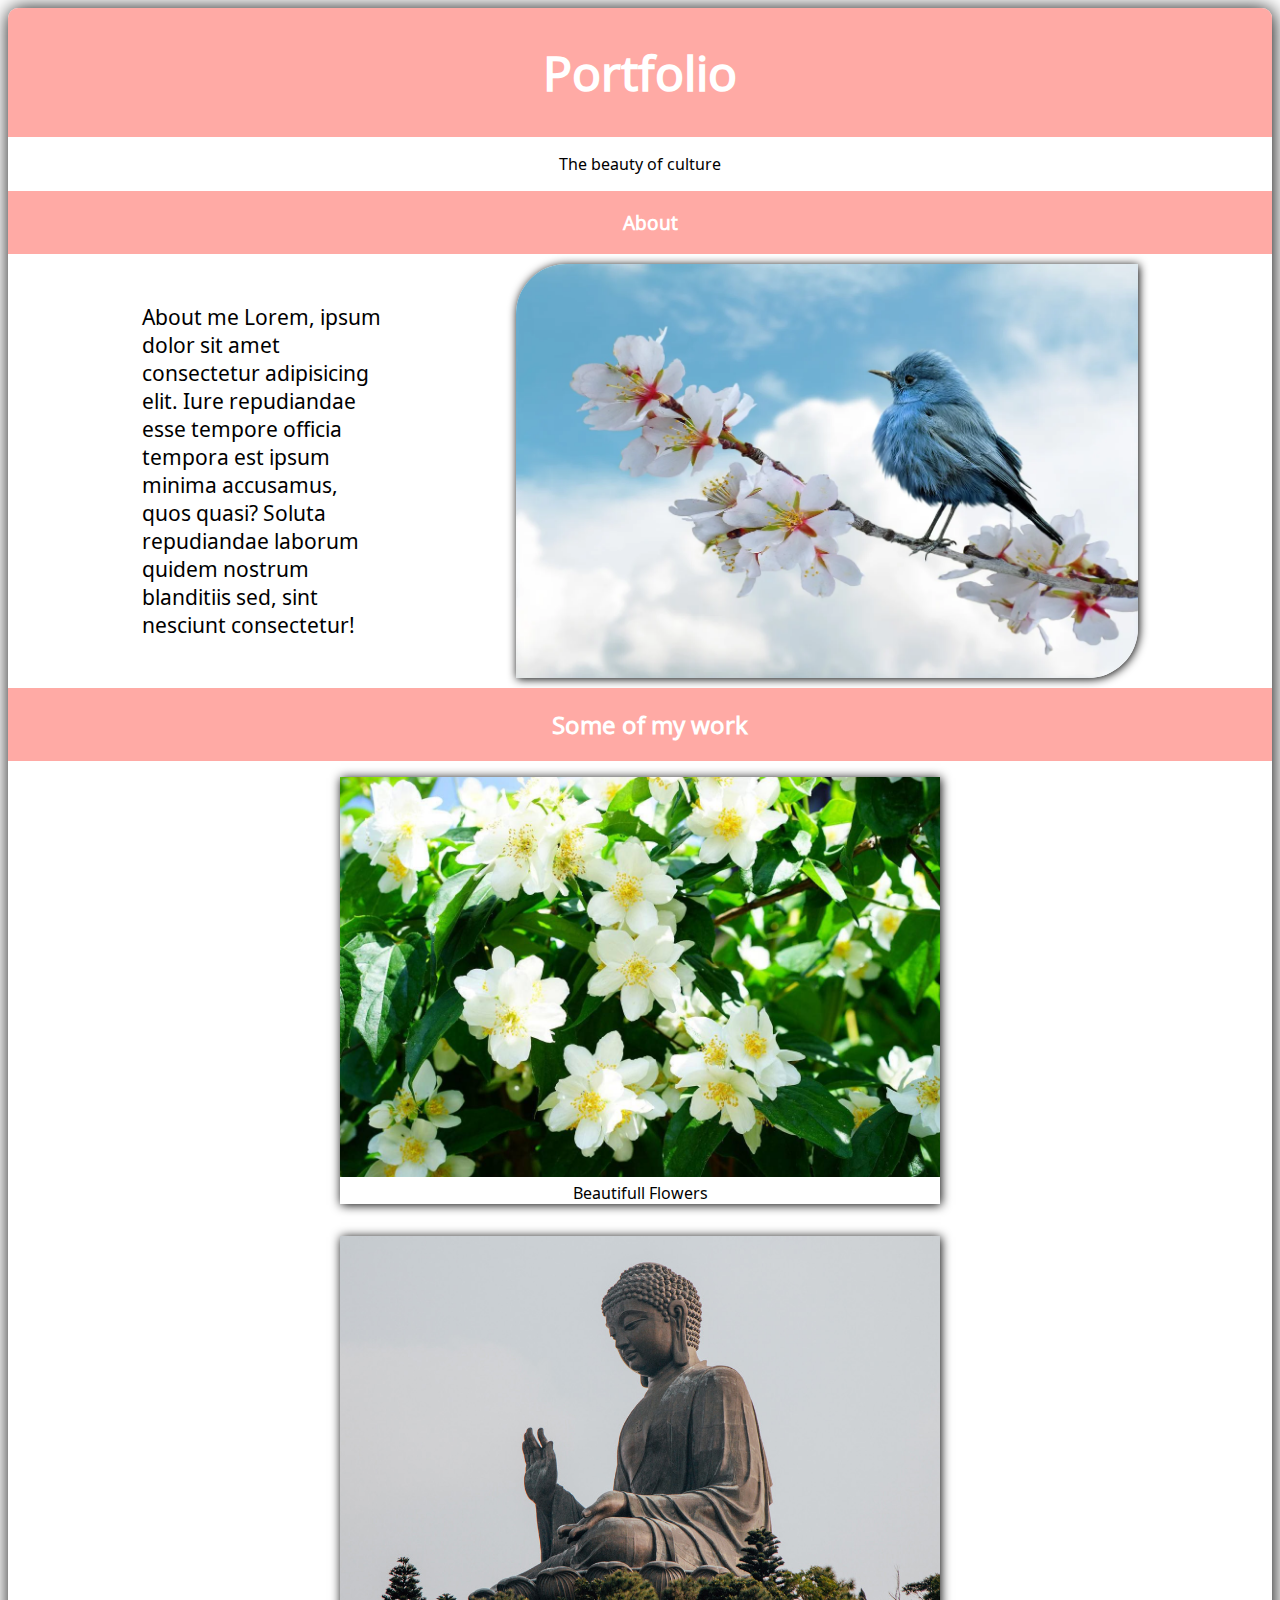
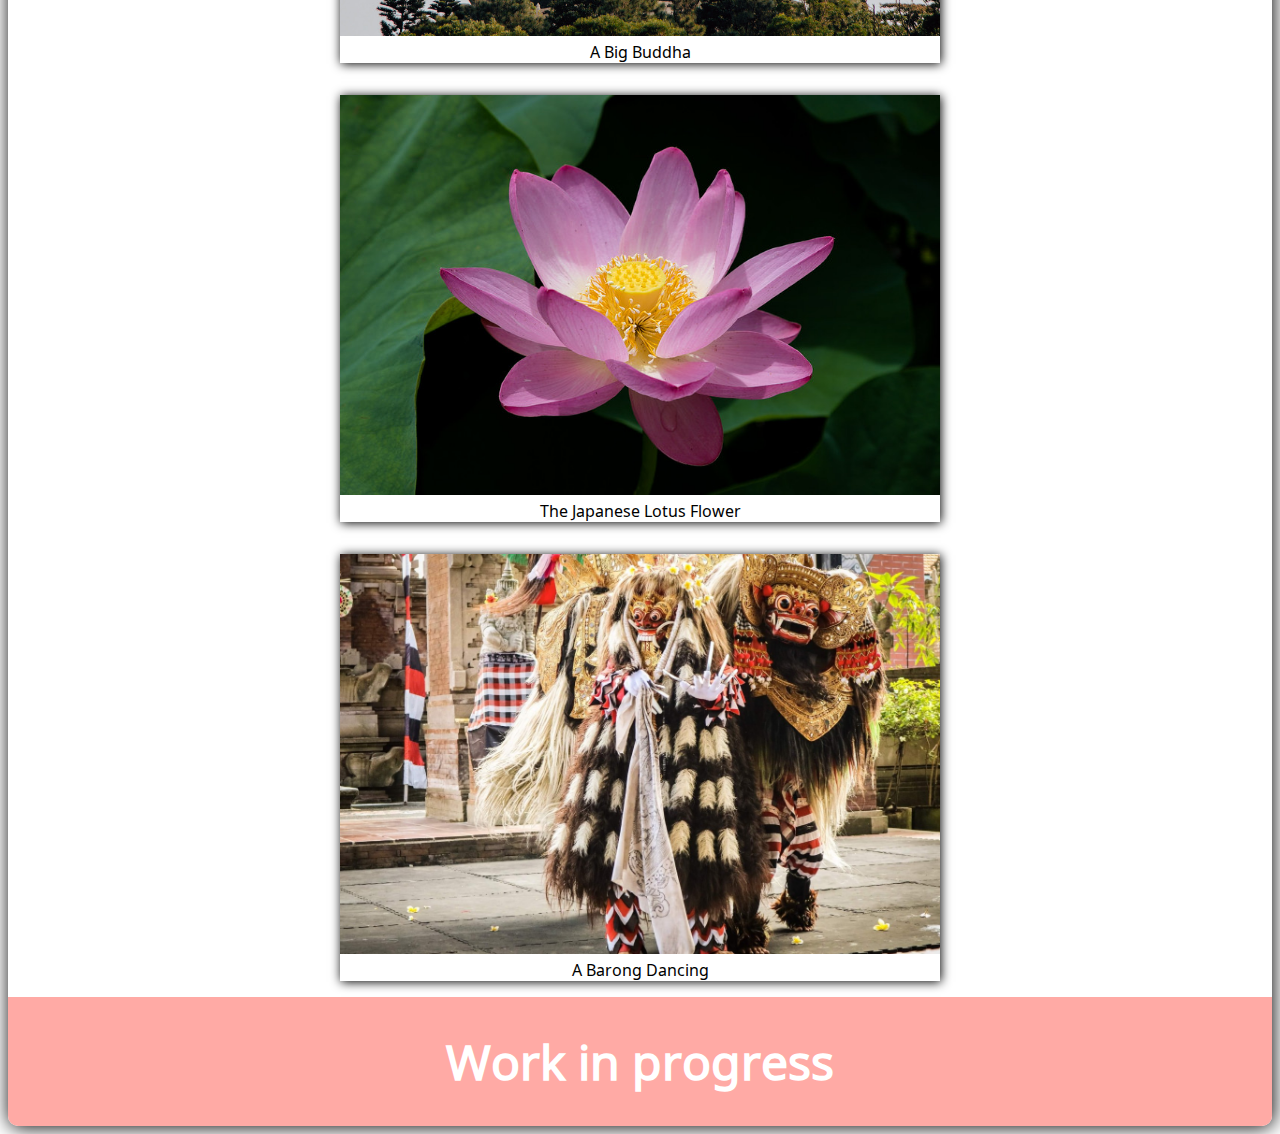
<file: index.html>
<!DOCTYPE html>
<html lang="en">
  <head>
    <title>Mobile test</title>
    <meta charset="utf-8" />
    <meta name="viewport" content="width=device-width, initial-scale=1.0" />
    <link rel="stylesheet" href="portfolio.css" />
  </head>
  <body>
    <main id="main">
      <div class="koptekstgroot">
        <h1 id="title">Portfolio</h1>
      </div>
      <p id="titlecap">The beauty of culture</p>
      <div class="koptekst">
        <h3>About</h3>
      </div>
      <div id="photocontent">
        <p id="leftcontent">
          About me Lorem, ipsum dolor sit amet consectetur adipisicing elit.
          Iure repudiandae esse tempore officia tempora est ipsum minima
          accusamus, quos quasi? Soluta repudiandae laborum quidem nostrum
          blanditiis sed, sint nesciunt consectetur!
        </p>
        <img id="face" src="bird-8788491_1280.jpg" />
      </div>

      <div class="koptekst">
        <h2>Some of my work</h2>
      </div>
      <div class="content-center">
        <figure>
          <img class="imgcontent2" src="574bb522411fbcd4b1e3b79f0a41b837.jpg" />
          <figcaption>Beautifull Flowers</figcaption>
        </figure>
        <figure>
          <img
            class="imgcontent2"
            src="Hong-Kong-Lantau-Tian-Tan-Buddha-Grote-Boeddha.jpg"
          />
          <figcaption>A Big Buddha</figcaption>
        </figure>
        <figure>
          <img class="imgcontent2" src="Lotus-Flower.jpg" />
          <figcaption>The Japanese Lotus Flower</figcaption>
        </figure>
        <figure>
          <img class="imgcontent2" src="barong-dans-goed-kwaad-bali-7.jpg" />
          <figcaption>A Barong Dancing</figcaption>
        </figure>
      </div>
      <footer>
        <div class="sluittekstgroot">
          <h1 id="title">Work in progress</h1>
        </div>
      </footer>
    </main>
  </body>
</html>
</file>
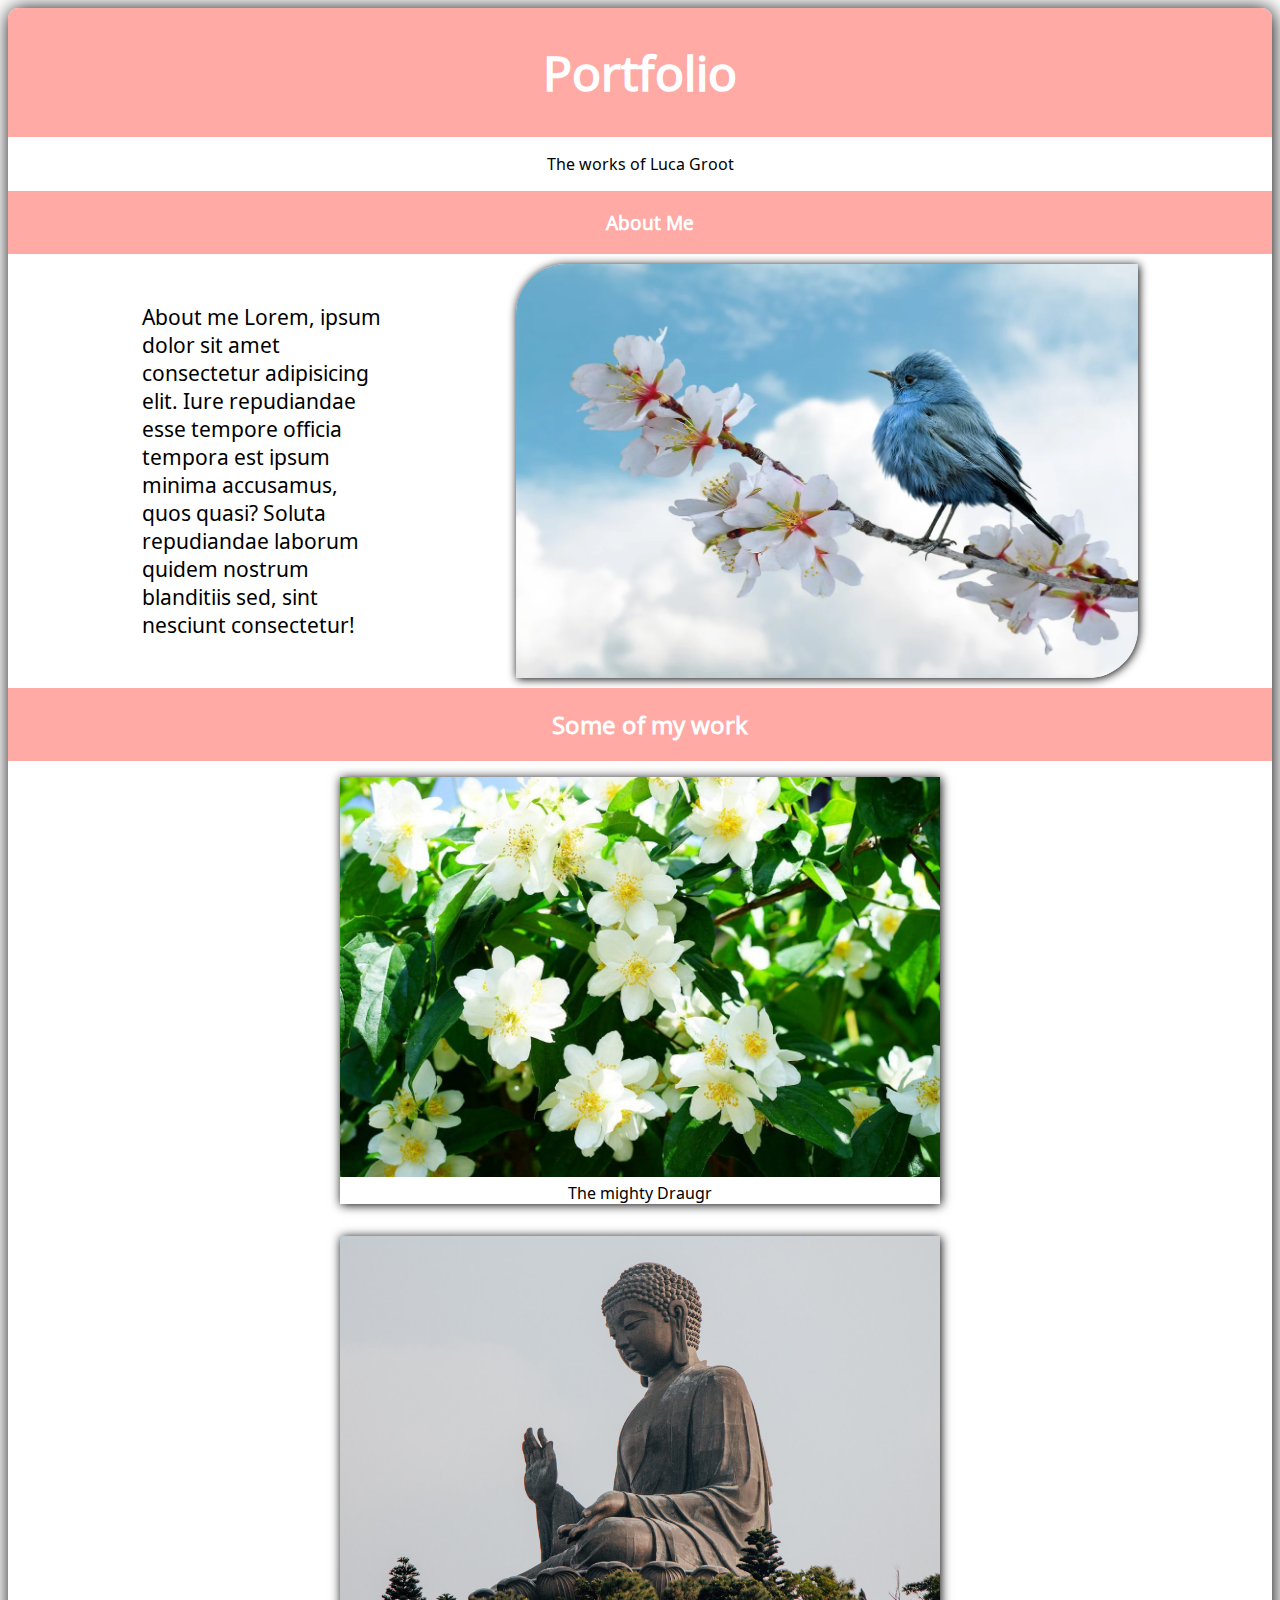
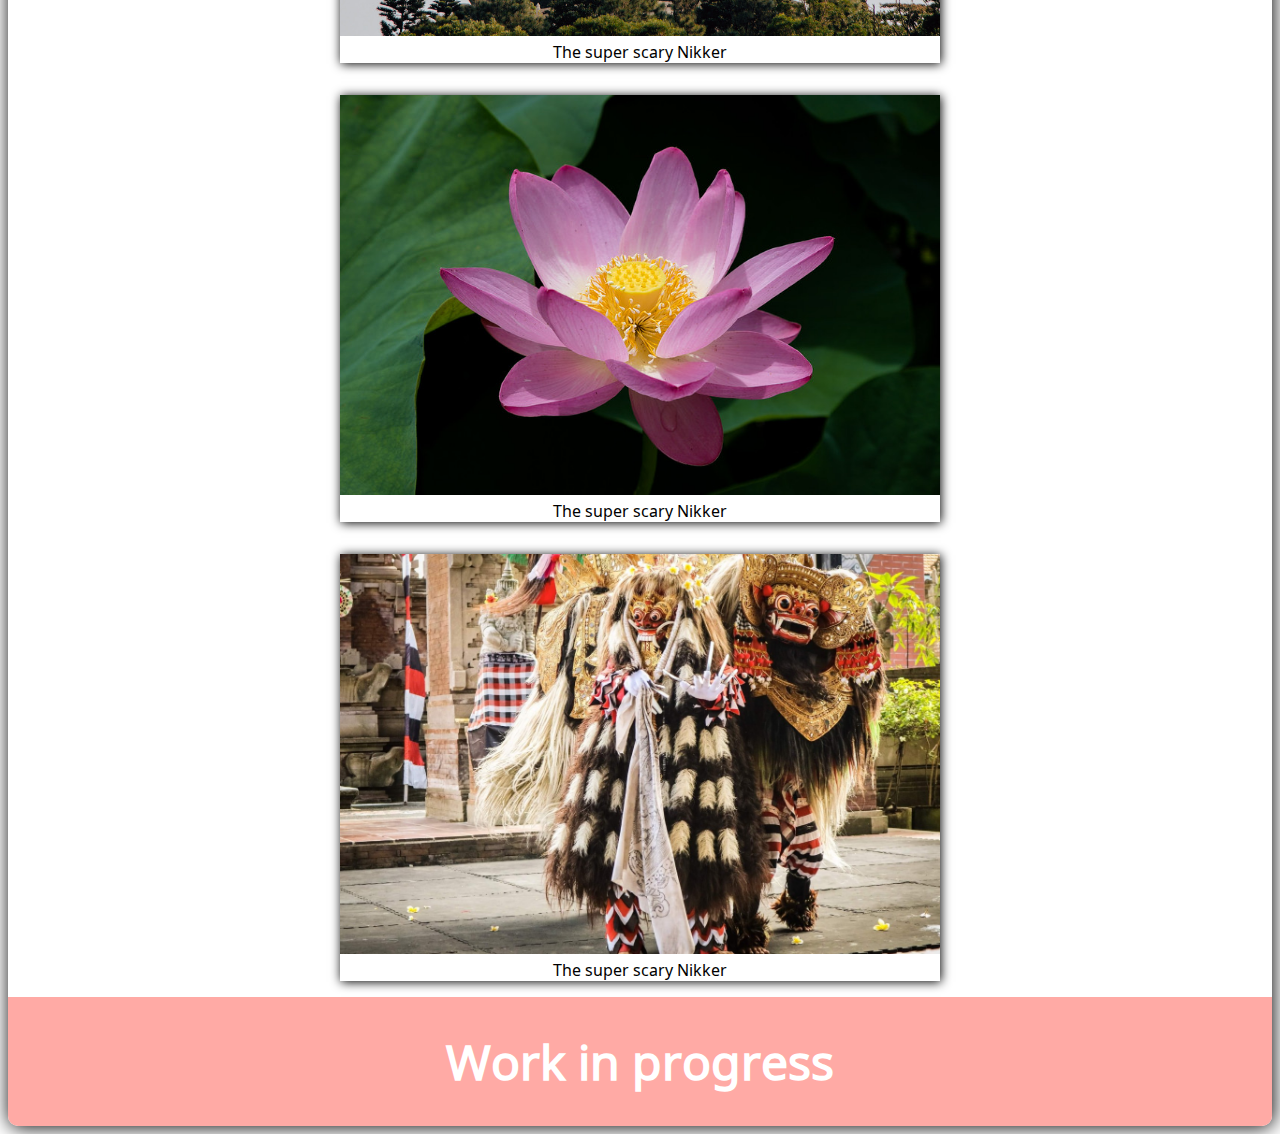
<file: .vscode/index.html>
<!DOCTYPE html>
<html lang="en">
  <head>
    <title>curriculem</title>
    <meta charset="utf-8" />
    <meta name="viewport" content="width=device-width, initial-scale=1.0" />
    <link rel="stylesheet" href="portfolio.css" />
  </head>
  <body>
    <main id="main">
      <div class="koptekstgroot">
        <h1 id="title">Portfolio</h1>
      </div>
      <p id="titlecap">The works of Luca Groot</p>
      <div class="koptekst">
        <h3>About Me</h3>
      </div>
      <div id="photocontent">
        <p id="leftcontent">
          About me Lorem, ipsum dolor sit amet consectetur adipisicing elit.
          Iure repudiandae esse tempore officia tempora est ipsum minima
          accusamus, quos quasi? Soluta repudiandae laborum quidem nostrum
          blanditiis sed, sint nesciunt consectetur!
        </p>
        <img id="face" src="bird-8788491_1280.jpg" />
      </div>

      <div class="koptekst">
        <h2>Some of my work</h2>
      </div>
      <div class="content-center">
        <figure>
          <img class="imgcontent2" src="574bb522411fbcd4b1e3b79f0a41b837.jpg" />
          <figcaption>The mighty Draugr</figcaption>
        </figure>
        <figure>
          <img
            class="imgcontent2"
            src="Hong-Kong-Lantau-Tian-Tan-Buddha-Grote-Boeddha.jpg"
          />
          <figcaption>The super scary Nikker</figcaption>
        </figure>
        <figure>
          <img class="imgcontent2" src="Lotus-Flower.jpg" />
          <figcaption>The super scary Nikker</figcaption>
        </figure>
        <figure>
          <img class="imgcontent2" src="barong-dans-goed-kwaad-bali-7.jpg" />
          <figcaption>The super scary Nikker</figcaption>
        </figure>
      </div>
      <footer>
        <div class="sluittekstgroot">
          <h1 id="title">Work in progress</h1>
        </div>
      </footer>
    </main>
  </body>
</html>
</file>
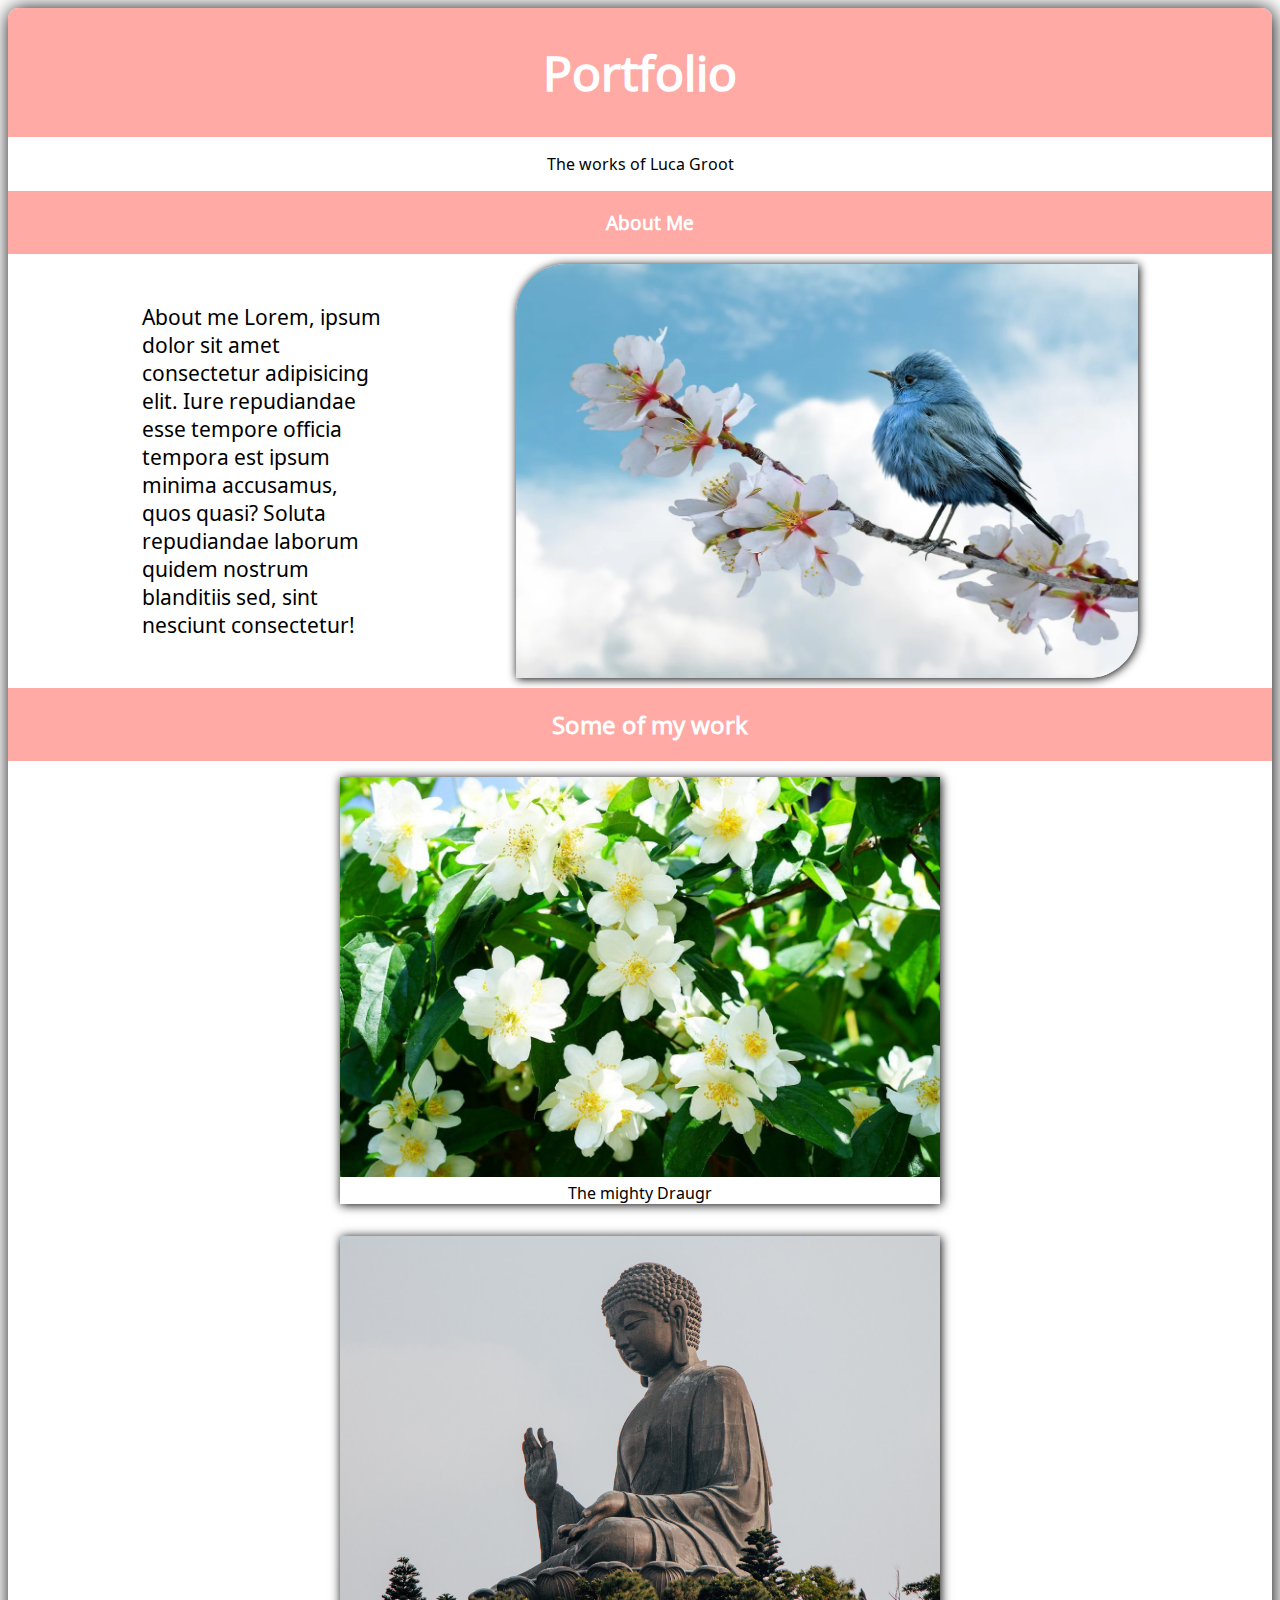
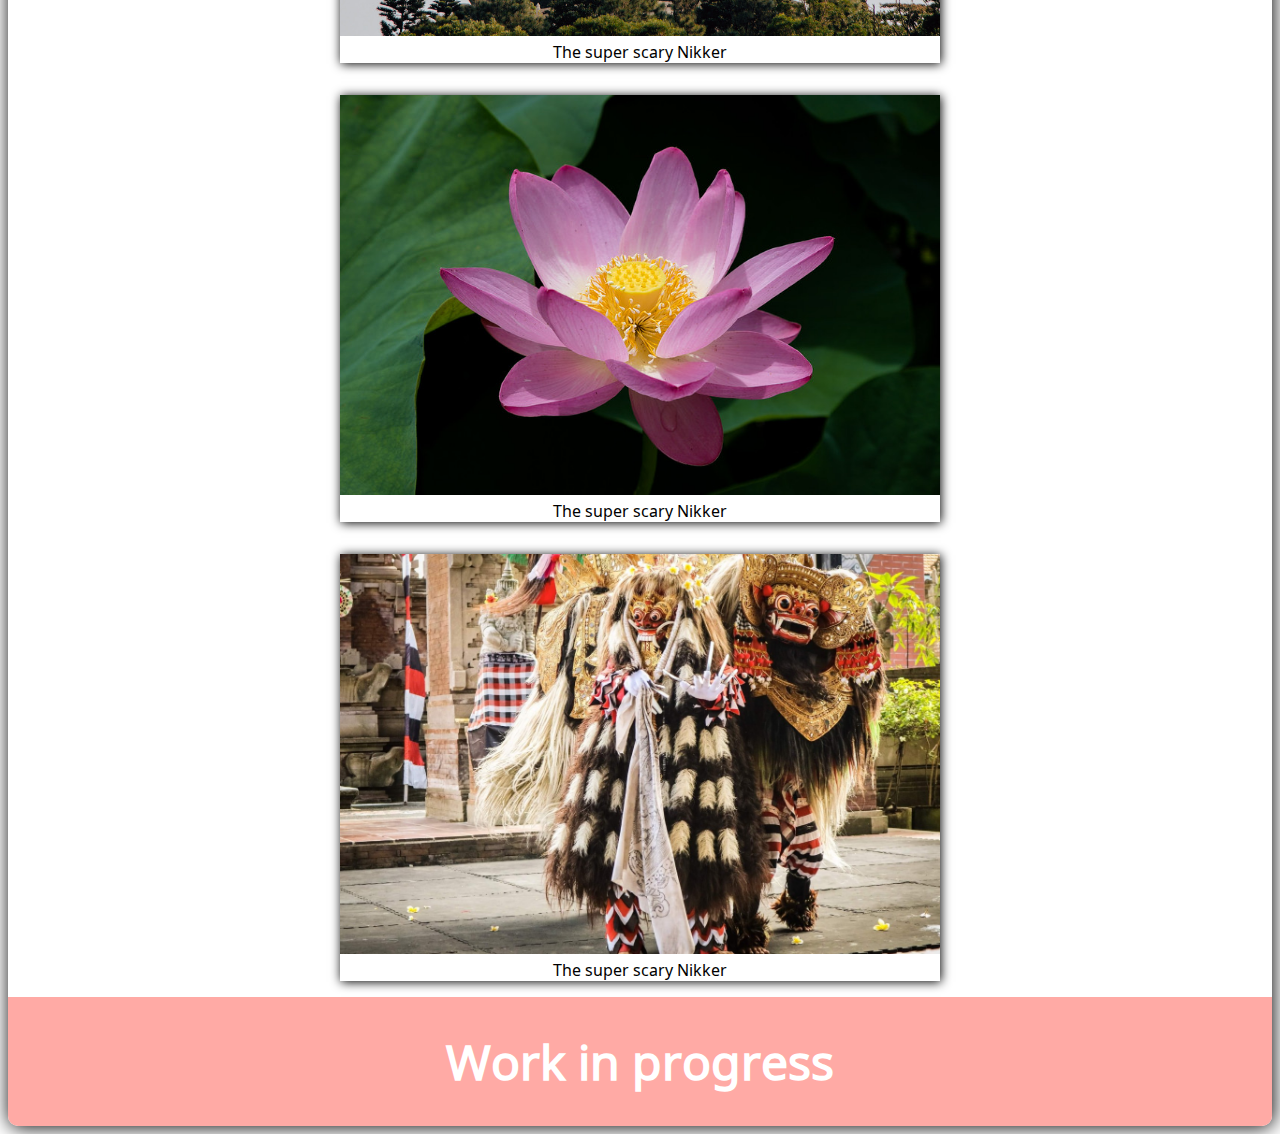
<file: portfolio.html>
<!DOCTYPE html>
<html lang="en">
  <head>
    <title>curriculem</title>
    <meta charset="utf-8" />
    <meta name="viewport" content="width=device-width, initial-scale=1.0" />
    <link rel="stylesheet" href="portfolio.css" />
  </head>
  <body>
    <main id="main">
      <div class="koptekstgroot">
        <h1 id="title">Portfolio</h1>
      </div>
      <p id="titlecap">The works of Luca Groot</p>
      <div class="koptekst">
        <h3>About Me</h3>
      </div>
      <div id="photocontent">
        <p id="leftcontent">
          About me Lorem, ipsum dolor sit amet consectetur adipisicing elit.
          Iure repudiandae esse tempore officia tempora est ipsum minima
          accusamus, quos quasi? Soluta repudiandae laborum quidem nostrum
          blanditiis sed, sint nesciunt consectetur!
        </p>
        <img id="face" src="/bird-8788491_1280.jpg" />
      </div>

      <div class="koptekst">
        <h2>Some of my work</h2>
      </div>
      <div class="content-center">
        <figure>
          <img class="imgcontent2" src="/574bb522411fbcd4b1e3b79f0a41b837.jpg" />
          <figcaption>The mighty Draugr</figcaption>
        </figure>
        <figure>
          <img
            class="imgcontent2"
            src="/Hong-Kong-Lantau-Tian-Tan-Buddha-Grote-Boeddha.jpg"
          />
          <figcaption>The super scary Nikker</figcaption>
        </figure>
        <figure>
          <img class="imgcontent2" src="/Lotus-Flower.jpg" />
          <figcaption>The super scary Nikker</figcaption>
        </figure>
        <figure>
          <img class="imgcontent2" src="/barong-dans-goed-kwaad-bali-7.jpg" />
          <figcaption>The super scary Nikker</figcaption>
        </figure>
      </div>
      <footer>
        <div class="sluittekstgroot">
          <h1 id="title">Work in progress</h1>
        </div>
      </footer>
    </main>
  </body>
</html>
</file>
<file: portfolio.css>
@import url('https://fonts.googleapis.com/css2?family=Anton&family=Faculty+Glyphic&family=Noto+Sans+Runic&display=swap');

* {
    font-family: 'Noto Sans Runic', sans-serif;
    box-sizing: border-box;
}

body {
    min-width: 300px;
}

#main {
    padding: 0px 0px;
    border-radius: 10px;
    box-shadow: 1px 1px 20px black;
    display: flex;
    flex-direction: column;
    min-width: 290px;
}

#title, #titlecap {
    text-align: center;
}

#title {
    font-size: xxx-large;
}

.koptekst h2, h3 {
    padding-left: 20px;
}

#photocontent {
    width: 100%;
    background-color: white;
    display: flex;
    justify-content: space-evenly;
    align-items: center;
    padding: 10px;
    flex-direction: row;
}

#face {
    width: 50%;
    box-shadow: 1px 1px 10px black;
    border-radius: 50px 0px;
}

#leftcontent {
    width: 20%;
    font-size: 1.5em;
   }
.koptekstgroot {
    width: 100%;
    background-color: #ffaaa5;
    display: flex;
    color: white;
    display: inline-block;
    border-radius: 10px 10px 0px 0px;
}
.koptekst {
    width: 100%;
    background-color: #ffaaa5;
    display: flex;
    color: white;
    justify-content: center;
    }

.content-center {
    background-color: white;
    width: 100%;
    display: flex;
    justify-content: space-evenly;
    align-items: center;
    height: auto;
    flex-wrap: wrap;
}

.imgcontent2 {
    width: 100%;
    height: 400px;
    object-fit: cover;
}

figure {
    width: 600px;
    box-shadow: 1px 1px 10px black;
}

figcaption {
    text-align: center;
}

.sluittekstgroot {
    width: 100%;
    background-color: #ffaaa5;
    display: flex;
    color: white;
    display: inline-block;
    border-radius: 0px 0px 10px 10px;
}

@media (max-width: 1500px){
    #leftcontent {
       font-size: 1.3em;
    }
}
@media (max-width: 1250px){
    #leftcontent {
       font-size: 1.1em;
    }
}

@media (max-width: 1000px){
    #photocontent {
        flex-direction: column-reverse;
        display: flex;
        justify-content: center;
        align-items: center;
    }
    #leftcontent {
        width: 100%;
        text-align: center;
    }
    #face {
        width: 415px;
    }
}
@media (max-width: 500px){
    #photocontent img {
       width: 20rem;
    }
    .imgcontent2 {
        height: 200px;
    }
}
@media (max-width: 350px){
    #photocontent img {
       width: 15rem;
    }
    
}
</file>
<file: .vscode/portfolio.css>
@import url('https://fonts.googleapis.com/css2?family=Anton&family=Faculty+Glyphic&family=Noto+Sans+Runic&display=swap');

* {
    font-family: 'Noto Sans Runic', sans-serif;
    box-sizing: border-box;
}

body {
    min-width: 300px;
}

#main {
    padding: 0px 0px;
    border-radius: 10px;
    box-shadow: 1px 1px 20px black;
    display: flex;
    flex-direction: column;
    min-width: 290px;
}

#title, #titlecap {
    text-align: center;
}

#title {
    font-size: xxx-large;
}

.koptekst h2, h3 {
    padding-left: 20px;
}

#photocontent {
    width: 100%;
    background-color: white;
    display: flex;
    justify-content: space-evenly;
    align-items: center;
    padding: 10px;
    flex-direction: row;
}

#face {
    width: 50%;
    box-shadow: 1px 1px 10px black;
    border-radius: 50px 0px;
}

#leftcontent {
    width: 20%;
    font-size: 1.5em;
   }
.koptekstgroot {
    width: 100%;
    background-color: #ffaaa5;
    display: flex;
    color: white;
    display: inline-block;
    border-radius: 10px 10px 0px 0px;
}
.koptekst {
    width: 100%;
    background-color: #ffaaa5;
    display: flex;
    color: white;
    justify-content: center;
    }

.content-center {
    background-color: white;
    width: 100%;
    display: flex;
    justify-content: space-evenly;
    align-items: center;
    height: auto;
    flex-wrap: wrap;
}

.imgcontent2 {
    width: 100%;
    height: 400px;
    object-fit: cover;
}

figure {
    width: 600px;
    box-shadow: 1px 1px 10px black;
}

figcaption {
    text-align: center;
}

.sluittekstgroot {
    width: 100%;
    background-color: #ffaaa5;
    display: flex;
    color: white;
    display: inline-block;
    border-radius: 0px 0px 10px 10px;
}

@media (max-width: 1500px){
    #leftcontent {
       font-size: 1.3em;
    }
}
@media (max-width: 1250px){
    #leftcontent {
       font-size: 1.1em;
    }
}

@media (max-width: 1000px){
    #photocontent {
        flex-direction: column-reverse;
        display: flex;
        justify-content: center;
        align-items: center;
    }
    #leftcontent {
        width: 100%;
        text-align: center;
    }
    #face {
        width: 415px;
    }
}
@media (max-width: 500px){
    #photocontent img {
       width: 20rem;
    }
    .imgcontent2 {
        height: 200px;
    }
}
@media (max-width: 350px){
    #photocontent img {
       width: 15rem;
    }
    
}
</file>
